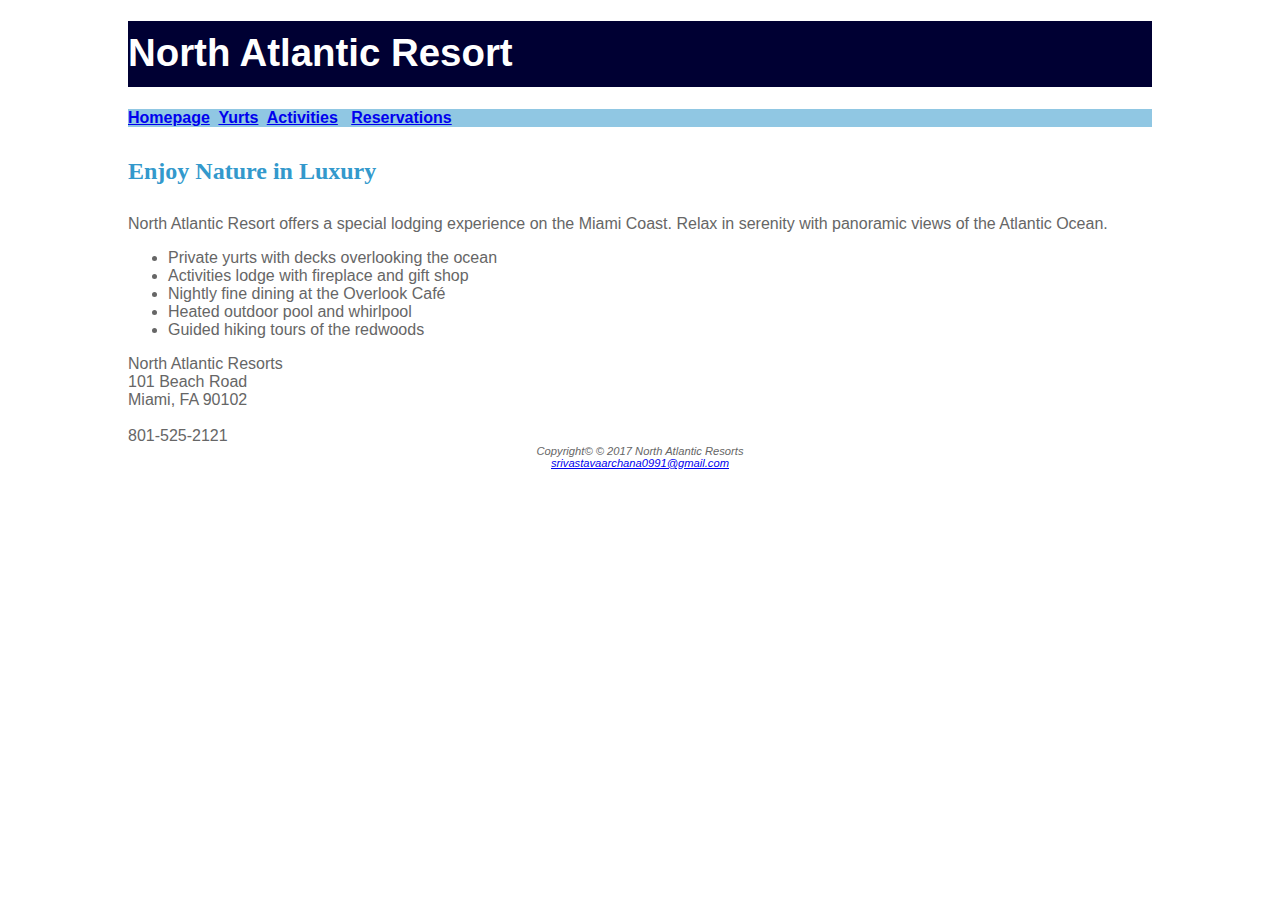
<file: LAB/Atlantic-3/Index.html>
<!DOCTYPE html>
<html lang="en">
<head>
<link rel="stylesheet"  href="atlantic.css">
<title>North Atlantic Resort</title>
</head>

<body id="wrapper">

<header><h1><b><span class="resort" >North Atlantic Resort</span></b></h1></header>
<nav>	
<a href="index.html">Homepage</a>&nbsp;  
<a href="Yurts.html">Yurts</a>&nbsp;    
<a href="Activities.html">Activities</a> &nbsp;
 <a href="Reservations.html">Reservations</a>&nbsp;</nav>  

<main><h2>Enjoy Nature in Luxury</h2>
<p>North Atlantic Resort offers a special lodging experience on the Miami Coast. Relax in serenity with panoramic views of the Atlantic Ocean.</p>

<ul>
	<li>Private yurts with decks overlooking the ocean</li>
	<li>Activities lodge with fireplace and gift shop</li>
	<li> Nightly fine dining at the Overlook Café</li>
	<li>Heated outdoor pool and whirlpool</li>
	<li>Guided hiking tours of the redwoods</li>
</ul>
<div>
North Atlantic Resorts<br> 
101 Beach Road<br>
Miami, FA 90102<br><br>
801-525-2121
</div>
</main>

<footer><i>Copyright&copy; © 2017 North Atlantic Resorts</i> 
<a href="mailto:yourfirstname@yourlastname.com"> <br>
srivastavaarchana0991@gmail.com</a> </footer>
</body>
</html>
</file>
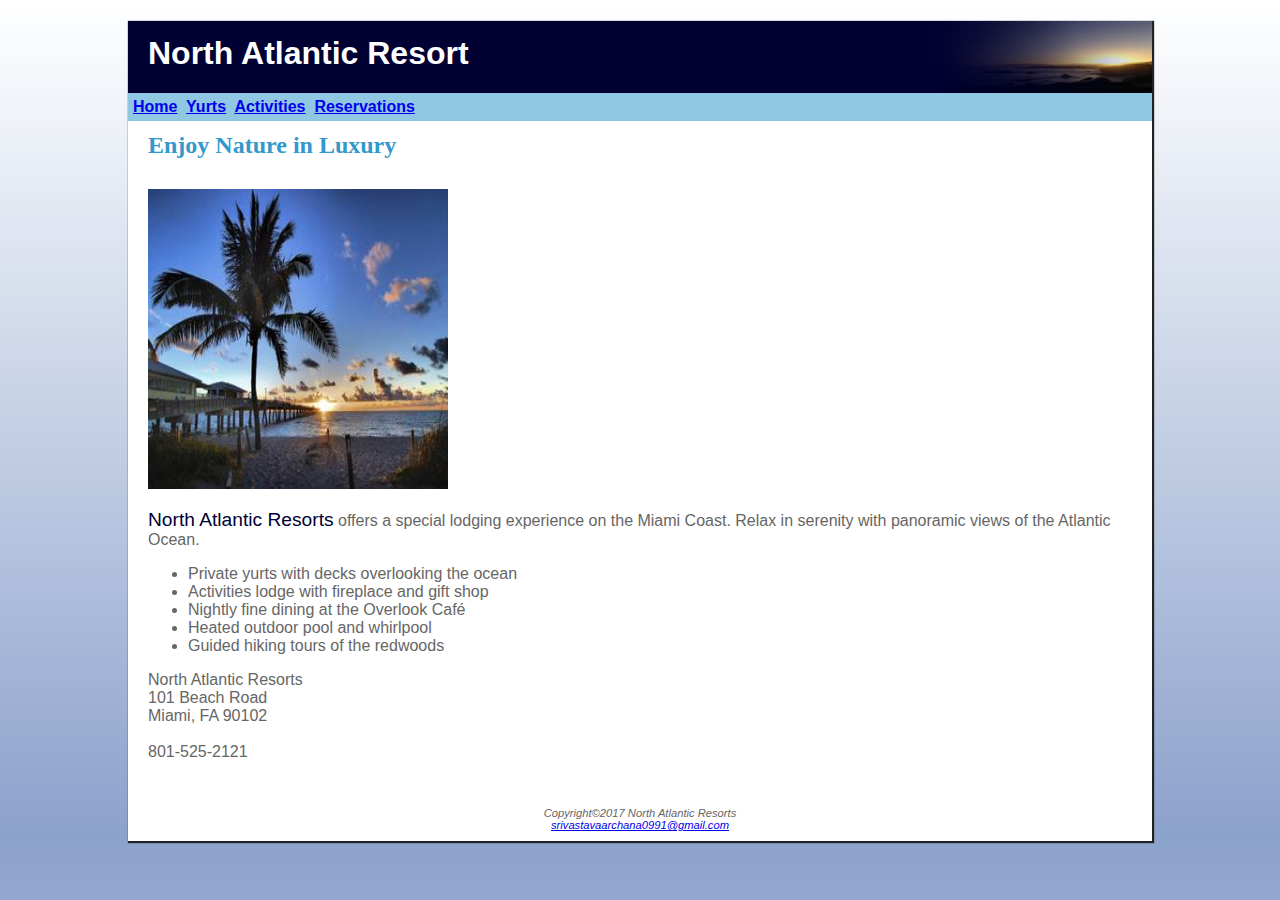
<file: LAB/Atlantic-4/Index.html>
<!DOCTYPE html>
<html lang="en">
    <head>
        <link rel="stylesheet"  href="atlantic.css">
        <title>North Atlantic Resort</title>
    </head>
    <body id="wrapper">
        <header>
            <h1>North Atlantic Resort</h1>
        </header>
        <nav>	
            <a href="index.html">Home</a>&nbsp;  
            <a href="Yurts.html">Yurts</a>&nbsp;    
            <a href="Activities.html">Activities</a>&nbsp;
            <a href="Reservations.html">Reservations</a>&nbsp;
        </nav>
        <main>
            <h2>Enjoy Nature in Luxury</h2>
            <img src="coast.jpg" alt="coast" height="300" width="300">
            <p><span class="resort">North Atlantic Resorts</span> offers a special lodging experience on the Miami Coast. Relax in serenity with panoramic views of the Atlantic Ocean.</p>
            <ul>
                <li>Private yurts with decks overlooking the ocean</li>
                <li>Activities lodge with fireplace and gift shop</li>
                <li> Nightly fine dining at the Overlook Café</li>
                <li>Heated outdoor pool and whirlpool</li>
                <li>Guided hiking tours of the redwoods</li>
            </ul>
            <div>
                North Atlantic Resorts<br> 
                101 Beach Road<br>
                Miami, FA 90102<br><br>
                801-525-2121
            </div>
            <br><br>
            <footer>Copyright&copy;2017 North Atlantic Resorts 
                <a href="mailto:yourfirstname@yourlastname.com"> <br>srivastavaarchana0991@gmail.com</a> 
            </footer>
        </main>
    </body>
</html>
</file>
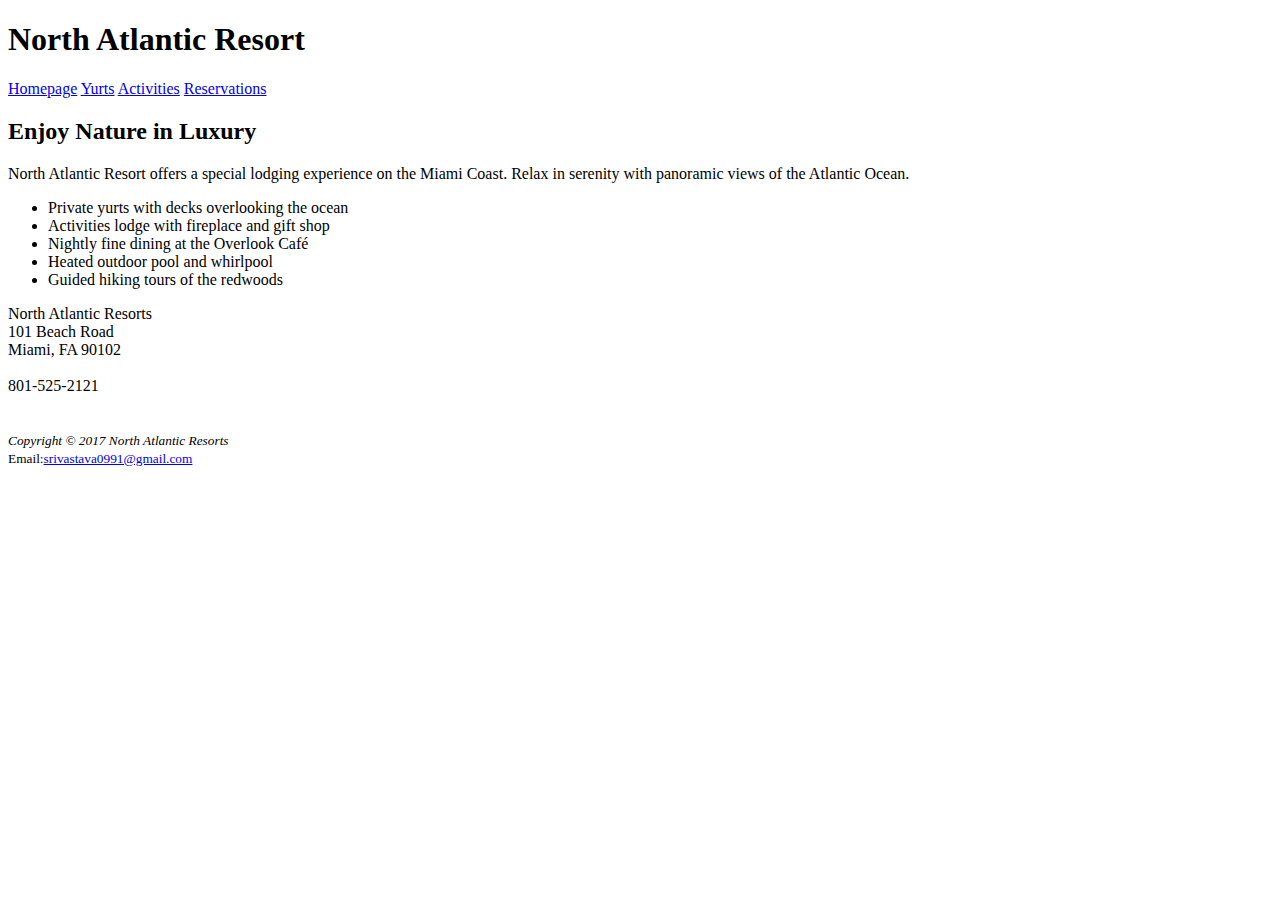
<file: LAB/North Atlantic Resort/Index.html>
<!DOCTYPE html>
<html lang="en">
<head><title font-style: "Times New Roman">North Atlantic Resort
<style>
p{ font-size: 1.2em; font-family: "Times New Roman";}
body{font-style: italic; background-color: "Black";}
</style>
</title>
</head>
<main>
<h1>North Atlantic Resort</h1>
<nav>	<a href="index.html">Homepage</a>  <a href="Yurts.html">Yurts</a>    <a href="Activities.html">Activities</a>  <a href="Reservations.html">Reservations</a> 
</nav>  
<h2>Enjoy Nature in Luxury</h2>
<p>North Atlantic Resort offers a special lodging experience on the Miami Coast. Relax in serenity with panoramic views of the Atlantic Ocean.</p>

<ul>
	<li>Private yurts with decks overlooking the ocean</li>
	<li>Activities lodge with fireplace and gift shop</li>
	<li> Nightly fine dining at the Overlook Café</li>
	<li>Heated outdoor pool and whirlpool</li>
	<li>Guided hiking tours of the redwoods</li>
</ul>
<div>

North Atlantic Resorts<br> 

101 Beach Road<br>

Miami, FA 90102<br><br>

801-525-2121
</div>
</main>
<br><br>
<footer><small><i>Copyright © 2017 North Atlantic Resorts</i> 
<br>
     Email:<a  href=“mailto:srivastava0991@gmail.com”>srivastava0991@gmail.com</a></small>     

</footer>
</file>
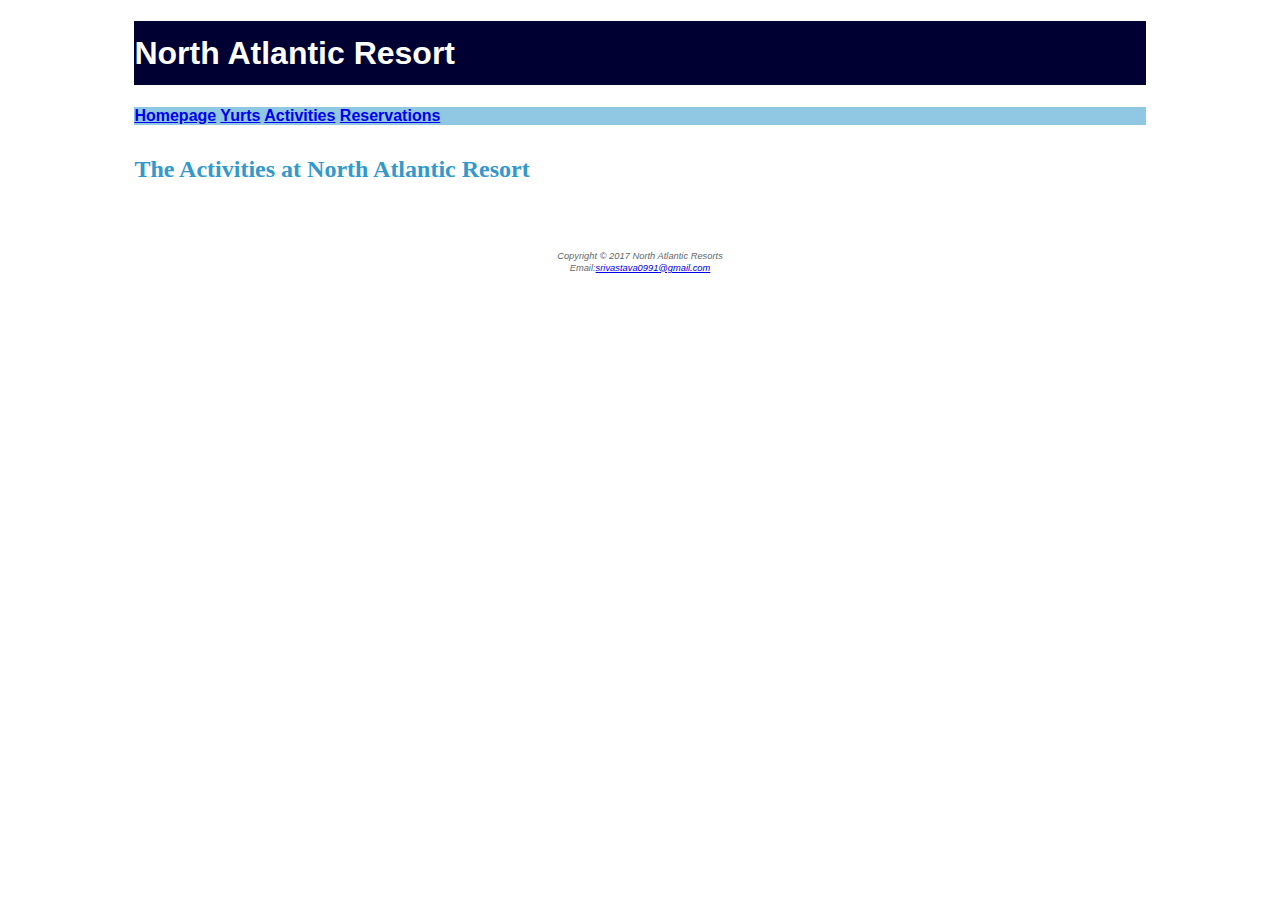
<file: LAB/Atlantic-3/Activities.html>
<!DOCTYPE html>
<html lang="en">
<head>
<link rel="stylesheet" href="atlantic.css">
<title>North Atlantic Resort</title>
</head>
<main id= wrapper>
	<header><h1>North Atlantic Resort</h1></header>
<nav>	<a href="index.html">Homepage</a>  <a href="Yurts.html">Yurts</a>    <a href="Activities.html">Activities</a>  
<a href="Reservations.html">Reservations</a> </nav> 

<h2>The Activities at North Atlantic Resort</h2>

</main>
<br><br>
<footer><small><i>Copyright © 2017 North Atlantic Resorts</i> 
<br>
     Email:<a  href=“mailto:srivastava0991@gmail.com”>srivastava0991@gmail.com</a></small>     

</footer>
</html>
</file>
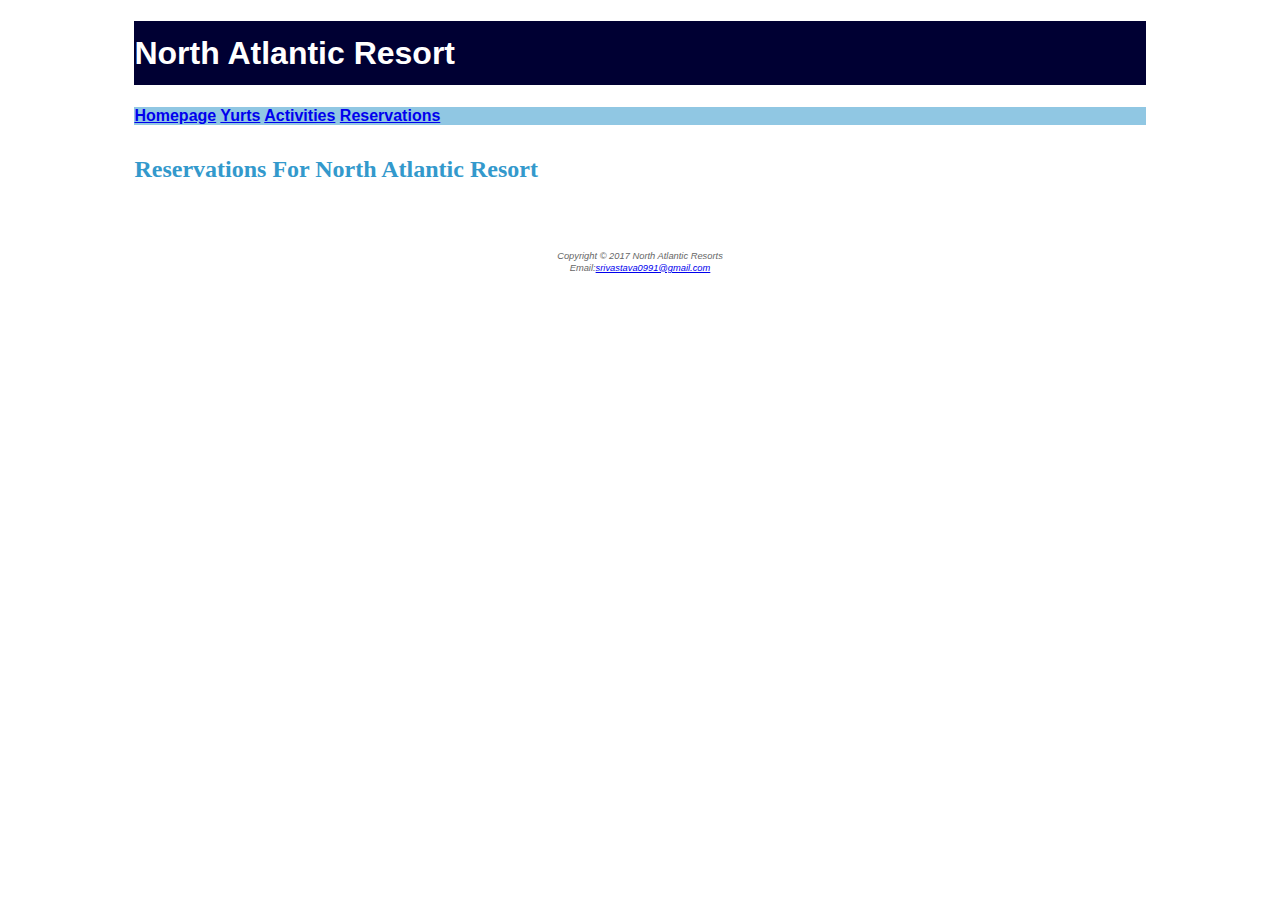
<file: LAB/Atlantic-3/Reservations.html>
<!DOCTYPE html>
<html lang="en">
<head>
<Link rel="stylesheet" href="atlantic.css">
<title>North Atlantic Resort</title>
</head>
<main id=wrapper>
	<header><h1>North Atlantic Resort</h1></header>
<nav>	<a href="index.html">Homepage</a>  <a href="Yurts.html">Yurts</a>    <a href="Activities.html">Activities</a>  
<a href="Reservations.html">Reservations</a>
 </nav> 

<h2>Reservations For North Atlantic Resort</h2>

</main>
<br><br>
<footer><small><i>Copyright © 2017 North Atlantic Resorts</i> 
<br>
     Email:<a  href=“mailto:srivastava0991@gmail.com”>srivastava0991@gmail.com</a></small>     

</footer>
</file>
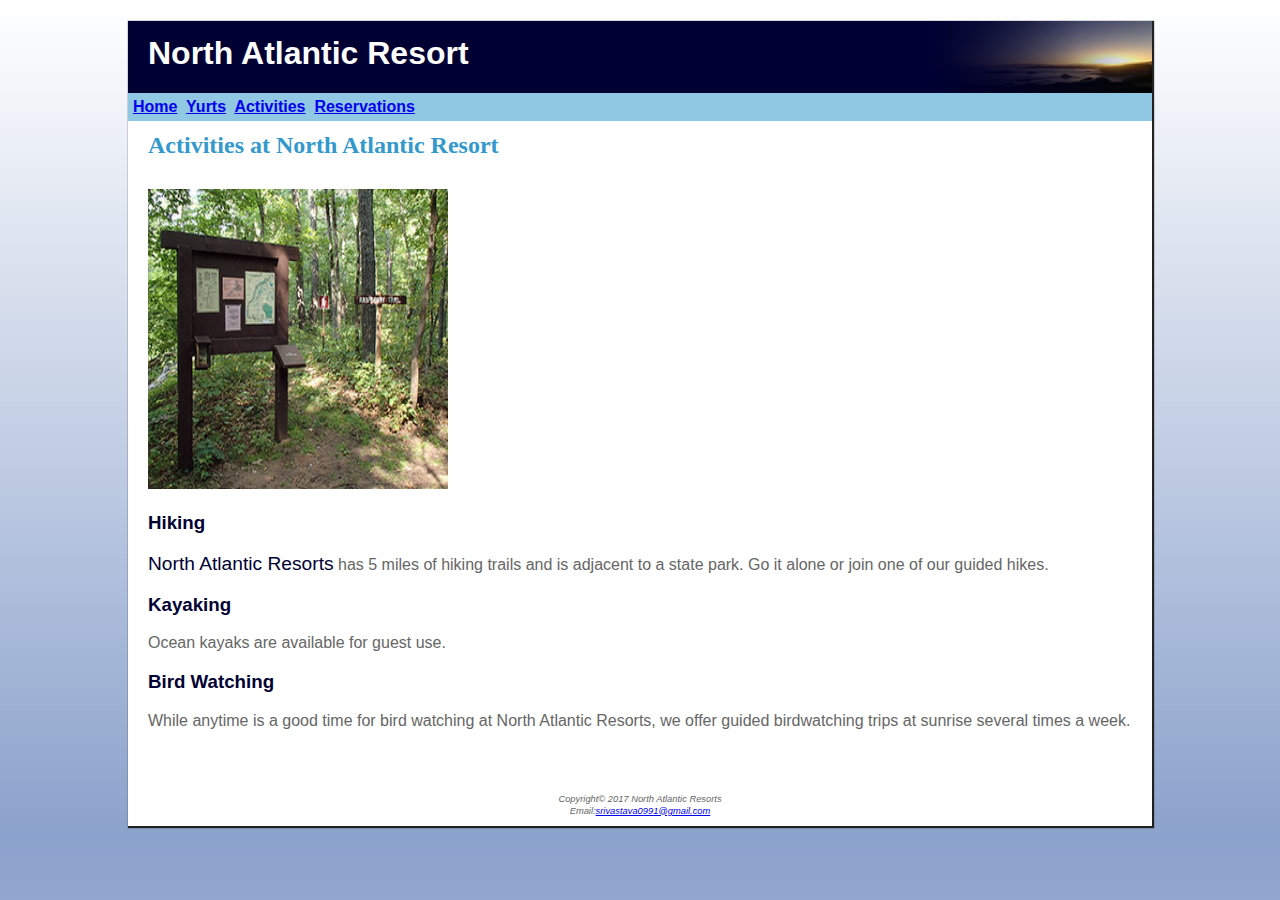
<file: LAB/Atlantic-4/Activities.html>
<!DOCTYPE html>
<html lang="en">
    <head>
        <link rel="stylesheet" href="atlantic.css">
        <title>North Atlantic Resort</title>
    </head>
    <body id= wrapper>
        <header>
            <h1>North Atlantic Resort</h1>
        </header>
        <nav>	
            <a href="index.html">Home</a>&nbsp;
            <a href="Yurts.html">Yurts</a>&nbsp;
            <a href="Activities.html">Activities</a>&nbsp; 
            <a href="Reservations.html">Reservations</a>&nbsp;
        </nav>
        <main>
            <h2> Activities at North Atlantic Resort</h2>
            <img src="trail.jpg" alt= "Activities trail" height="300" width="300">
            <h3>Hiking</h3>
            <p><span class="resort">North Atlantic Resorts</span> has 5 miles of hiking trails and is adjacent to a state park. Go it alone or join one of our guided hikes.</p>
            <h3>Kayaking</h3>
            <p>Ocean kayaks are available for guest use.</p>
            <h3>Bird Watching</h3>
            <p>While anytime is a good time for bird watching at North Atlantic Resorts, we offer guided birdwatching trips at sunrise several times a week.</p>
        <br><br>
        <footer><small><i>Copyright&copy; 2017 North Atlantic Resorts</i> 
            <br>
            Email:<a  href=“mailto:srivastava0991@gmail.com”>srivastava0991@gmail.com</a></small>     
        </footer>
           </main>
    </body>
</html>
</file>
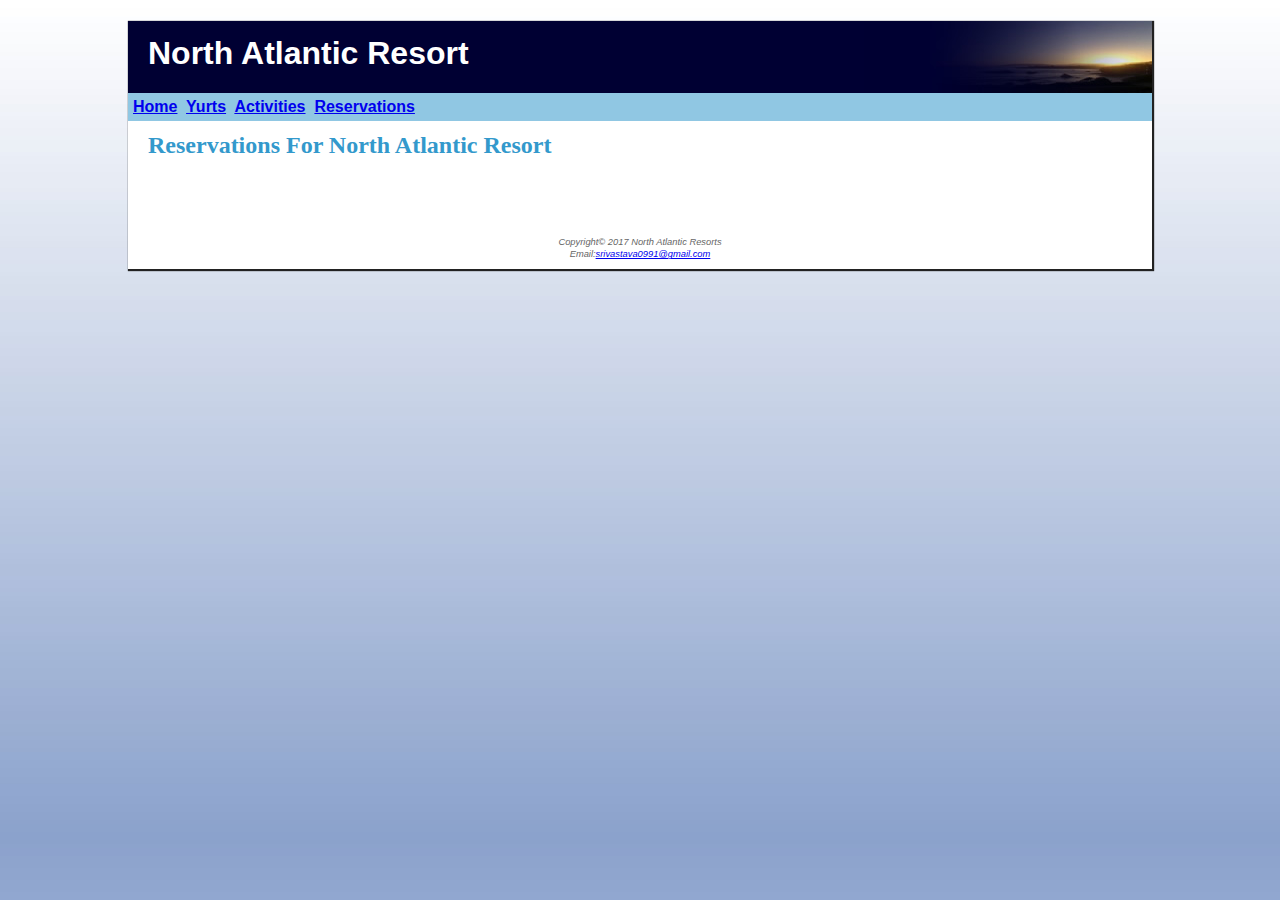
<file: LAB/Atlantic-4/Reservations.html>
<!DOCTYPE html>
<html lang="en">
    <head>
        <Link rel="stylesheet" href="atlantic.css">
        <title>North Atlantic Resort</title>
    </head>
    <body id="wrapper">
        <header>
            <h1>North Atlantic Resort</h1>
        </header>
        <nav>	
            <a href="index.html">Home</a>&nbsp;  
            <a href="Yurts.html">Yurts</a>&nbsp;    
            <a href="Activities.html">Activities</a>&nbsp;  
            <a href="Reservations.html">Reservations</a>&nbsp;
        </nav>
        <main>
            <h2>Reservations For North Atlantic Resort</h2>
               <br><br>
        <footer><small><i>Copyright&copy; 2017 North Atlantic Resorts</i> 
            <br>
            Email:<a  href=“mailto:srivastava0991@gmail.com”>srivastava0991@gmail.com</a></small>     
        </footer>
         </main>
    </body>
</html>
</file>
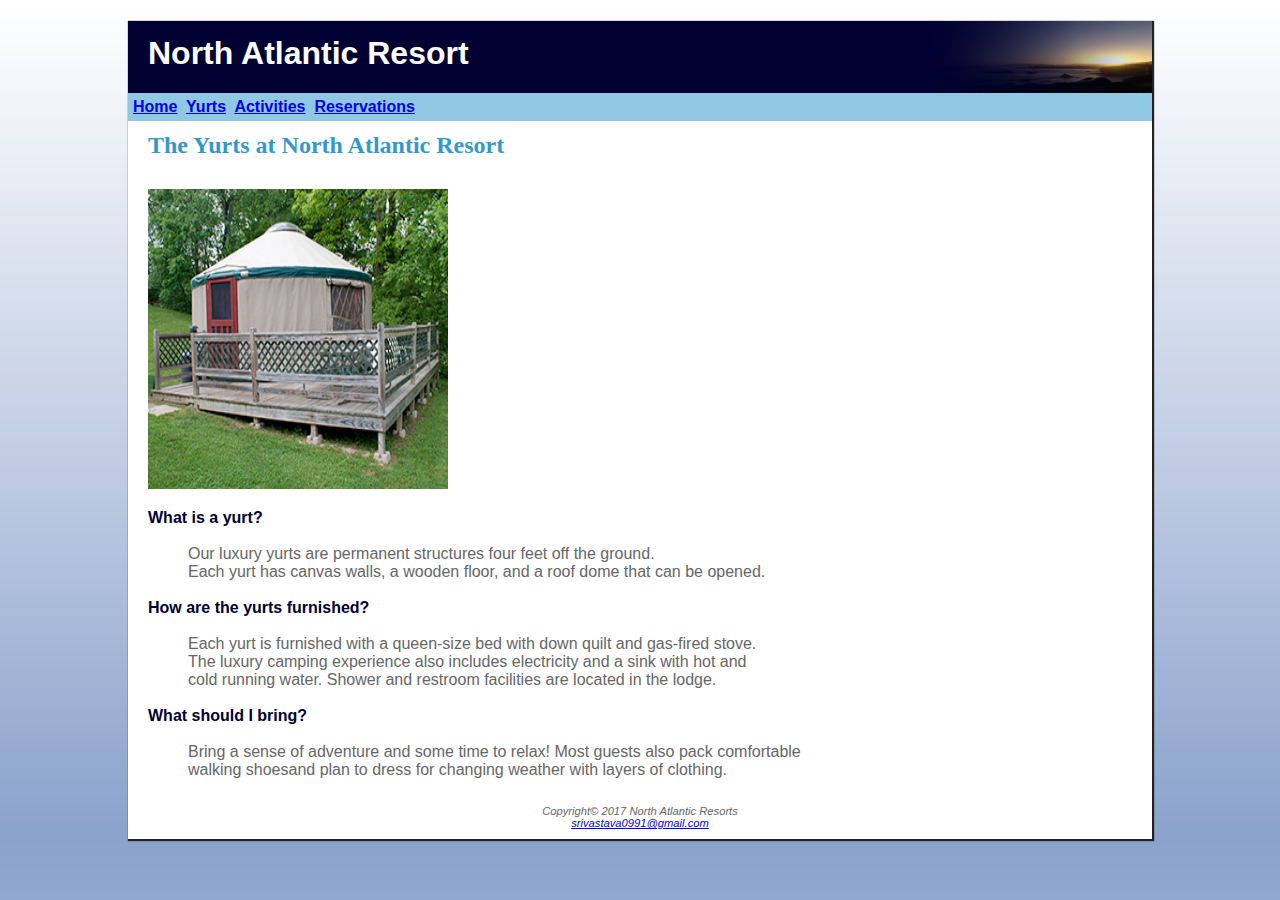
<file: LAB/Atlantic-4/Yurts.html>
<!DOCTYPE html>
<html lang="en">
    <head>
        <link rel="stylesheet" href="atlantic.css">
        <title>North Atlantic Resort</title>
    </head>
    <body id="wrapper">
        <header>
            <h1>North Atlantic Resort</h1>
        </header>
        <nav>	
            <a href="index.html">Home</a>&nbsp;
            <a href="Yurts.html">Yurts</a>&nbsp;
            <a href="Activities.html">Activities</a>&nbsp;
            <a href="Reservations.html">Reservations</a>&nbsp;
        </nav>
        <main>
        <h2>The Yurts at North Atlantic Resort</h2>
        <img src="yurt.jpg" alt="yurt" height="300" width="300">
        <dl>
            <dt>What is a yurt?</dt><br>
            <dd>Our luxury yurts are permanent structures four feet off the ground. <br>Each yurt has canvas walls, a wooden floor, and a roof dome that can be opened.
            <dd><br>
            <dt>How are the yurts furnished?</dt><br>
            <dd>Each yurt is furnished with a queen-size bed with down quilt and gas-fired stove.<br> The luxury camping experience also includes electricity and a sink with hot and<br> cold running water. Shower and restroom facilities are located in the lodge.
            </dd>
            <br>
            <dt>What should I bring?</dt><br>
            <dd>Bring a sense of adventure and some time to relax! Most guests also pack comfortable<br>  walking shoesand plan to dress for changing weather with layers of clothing.</dd>
        </dl>
        <footer>Copyright&copy; 2017 North Atlantic Resorts<br>
            <a href="mailto:yourfirstname@yourlastname.com"”>srivastava0991@gmail.com</a>  
            </main>   
        </footer>
    </body>
</html>
</file>
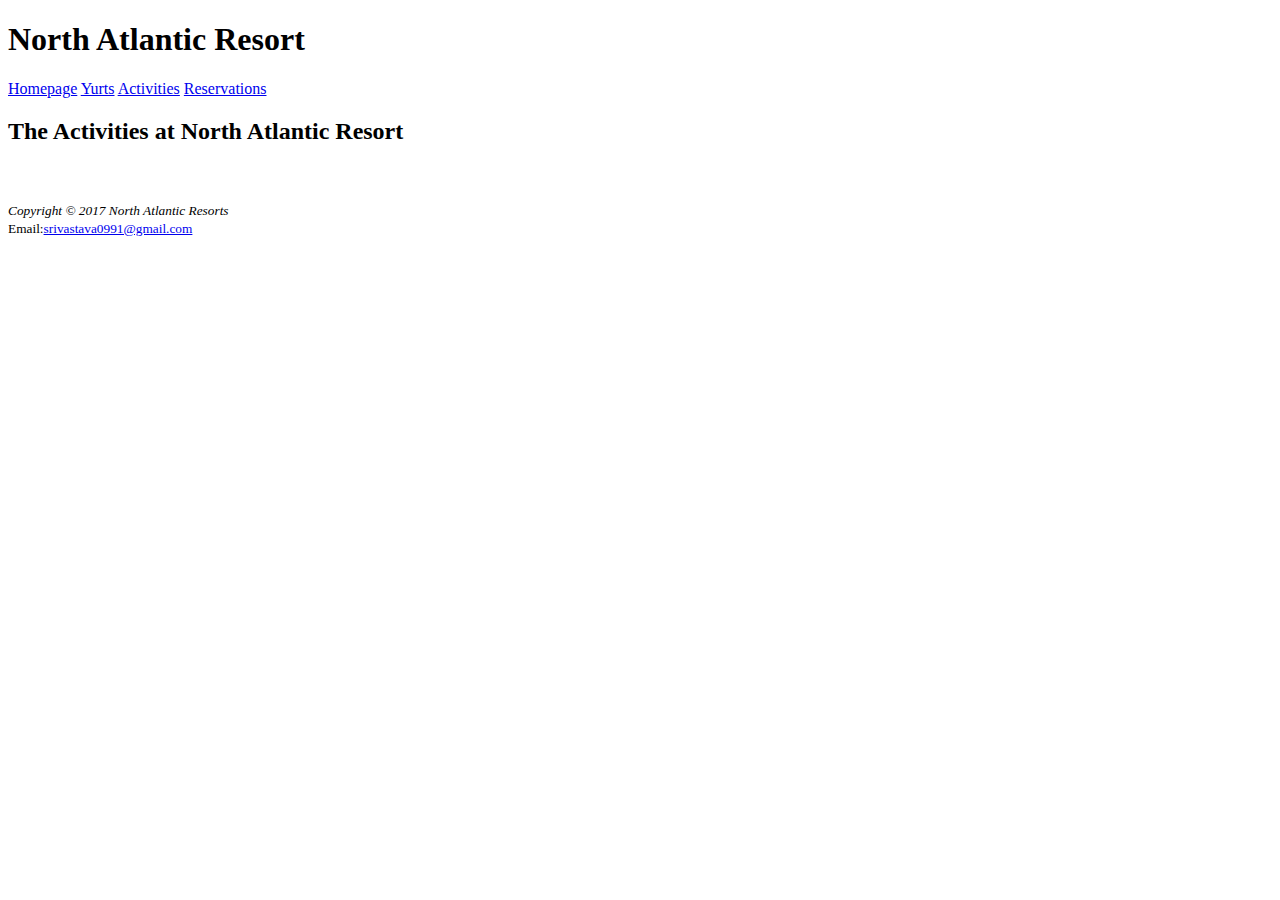
<file: LAB/North Atlantic Resort/Activities.html>
<!DOCTYPE html>
<html lang="en">
<head><title>North Atlantic Resort</title>
</head>
<main>
	<h1>North Atlantic Resort</h1>
<nav>	<a href="index.html">Homepage</a>  <a href="Yurts.html">Yurts</a>    <a href="Activities.html">Activities</a>  
<a href="Reservations.html">Reservations</a> </nav> 

<h2>The Activities at North Atlantic Resort</h2>

</main>
<br><br>
<footer><small><i>Copyright © 2017 North Atlantic Resorts</i> 
<br>
     Email:<a  href=“mailto:srivastava0991@gmail.com”>srivastava0991@gmail.com</a></small>     

</footer>
</file>
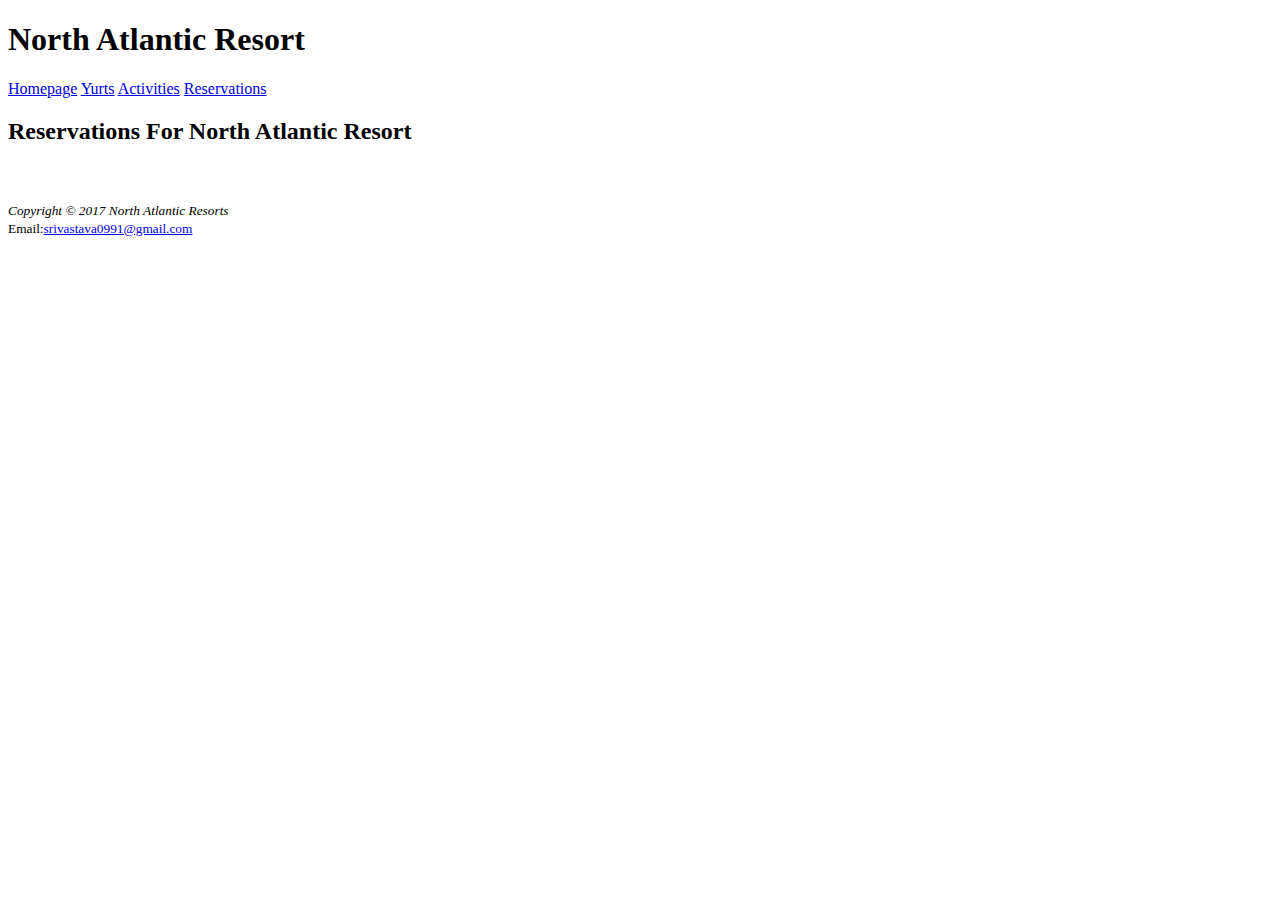
<file: LAB/North Atlantic Resort/Reservations.html>
<!DOCTYPE html>
<html lang="en">
<head><title>North Atlantic Resort</title>
</head>
<main>
	<h1>North Atlantic Resort</h1>
<nav>	<a href="index.html">Homepage</a>  <a href="Yurts.html">Yurts</a>    <a href="Activities.html">Activities</a>  
<a href="Reservations.html">Reservations</a>
 </nav> 

<h2>Reservations For North Atlantic Resort</h2>

</main>
<br><br>
<footer><small><i>Copyright © 2017 North Atlantic Resorts</i> 
<br>
     Email:<a  href=“mailto:srivastava0991@gmail.com”>srivastava0991@gmail.com</a></small>     

</footer>
</file>
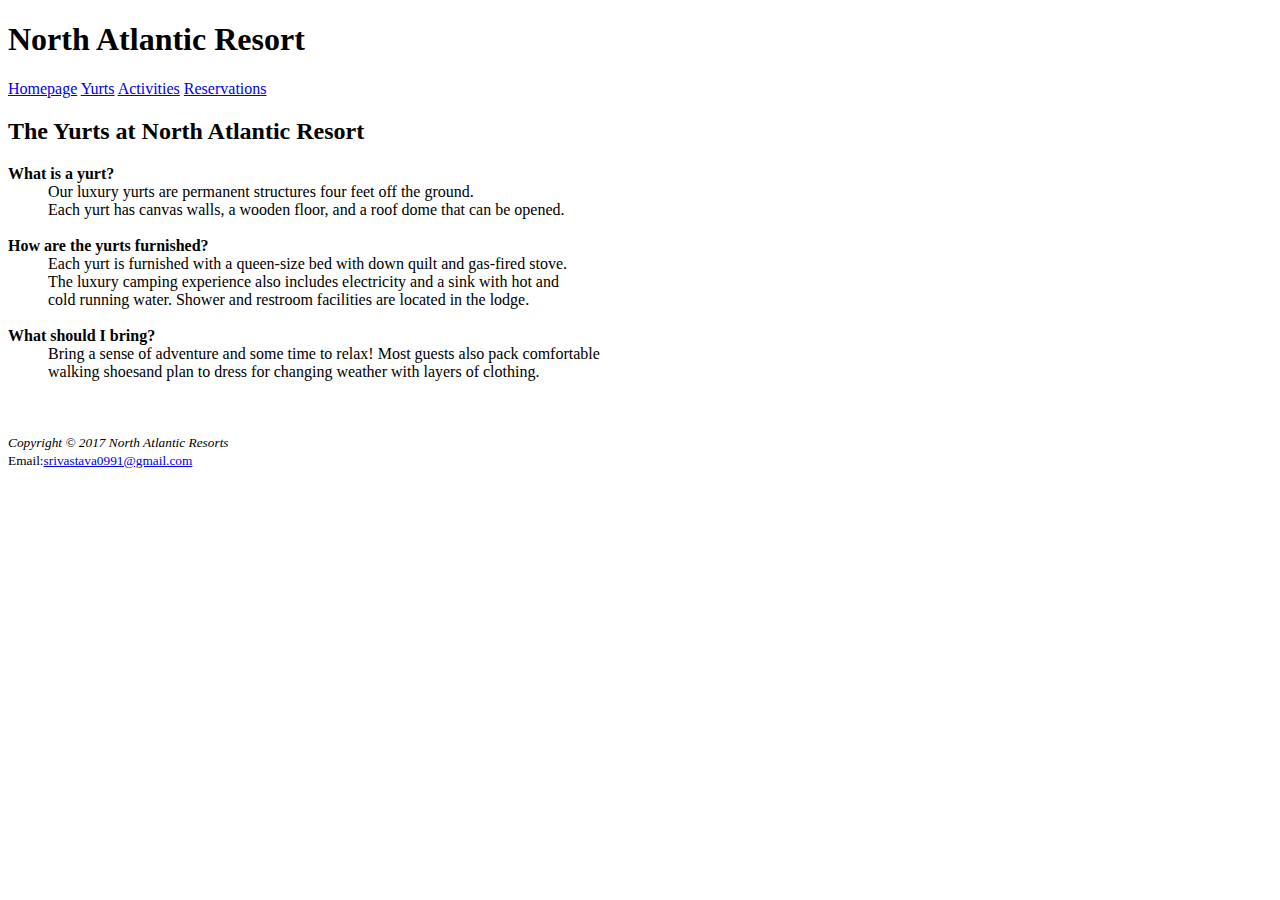
<file: LAB/North Atlantic Resort/Yurts.html>
<!DOCTYPE html>
<html lang="en">
<head><title>North Atlantic Resort</title>
</head>
<main>
	<h1>North Atlantic Resort</h1>
<nav>	<a href="index.html">Homepage</a>  <a href="Yurts.html">Yurts</a>    <a href="Activities.html">Activities</a>  <a href="Reservations.html">Reservations</a> </nav> 

<h2>The Yurts at North Atlantic Resort</h2>
<dl>
	<dt><strong>What is a yurt?</strong></dt>
<dd>Our luxury yurts are permanent structures four feet off the ground. <br>Each yurt has canvas walls, a wooden floor, and a roof dome that can be opened.<dd><br>
<dt><strong>How are the yurts furnished?</strong></dt>
<dd>Each yurt is furnished with a queen-size bed with down quilt and gas-fired stove.<br> The luxury camping experience also includes electricity and a sink with hot and<br> cold running water. Shower and restroom facilities are located in the lodge.
</dd><br>
<dt><strong>What should I bring?</strong></dt>
<dd>Bring a sense of adventure and some time to relax! Most guests also pack comfortable<br>  walking shoesand plan to dress for changing weather with layers of clothing.</dd>
</dl>
</main>
<br><br>
<footer><small><i>Copyright © 2017 North Atlantic Resorts</i> 
<br>
     Email:<a  href=“mailto:srivastava0991@gmail.com”>srivastava0991@gmail.com</a></small>     

</footer>
</file>
<file: LAB/Atlantic-3/atlantic.css>
body{background-color: #FFFFFF; 
	color: #666666; 
	font-family: verdana,arial,sans-serif; }
	h2{color: #3399CC; line-height: 200%; font-family: Georgia,"Times New Roman", serif;}

	header{background-color:#000033; color: #FFFFFF;
	font-family: georgia,sans-serif ;}
	h1{line-height: 200%;}
	nav{font-weight:bold;background-color:#90C7E3;}
 	dt{font color:#000033; font-weight:bold;}
 	.resort{font color: #000033;font-size: 1.2em;}
 	#wrapper{margin-right: auto;margin-left: auto; width: 80%;}
 	footer{font-size:0.70em;font-style: italic; text-align: center;}
</file>
<file: LAB/Atlantic-4/atlantic.css>
body {
    color: #666666;
    font-family: verdana, arial, sans-serif;
    background-image: url("background.jpg");
}
header {
    background-color: #000033;
    color: #FFFFFF;
    font-family: georgia, sans-serif;
}
h1 {
    line-height: 200%;
    background-image: url(sunset.jpg);
    background-repeat: no-repeat;
    background-position: right;
    padding-left: 20px;
    margin-bottom: 0;
    height: 72px;
}
h2 {
    color: #3399CC;
    line-height: 200%;
    font-family: Georgia, "Times New Roman", serif;
    margin-top: 0px;
}
h3	{
	color: #000033;
}
nav {
    font-weight: bold;
    background-color: #90C7E3;
    padding: 5px;
}
main {
	padding-left: 20px;
	padding-right: 20px;
	background-color: #FFFFFF;
}
dt {
    color: #000033;
    font-weight: bold;
}
.resort {
    color: #000033;
    font-size: 1.2em;
}
#wrapper {
    margin-right: auto;
    margin-left: auto;
    min-width: 700px;
    max-width: 1024px;
    background-color: #FFFFFF;
	box-shadow: 1px 1px 1px 1px #222;
}
footer {
    font-size: 0.70em;
    font-style: italic;
    text-align: center;
    padding: 10px;
}
</file>
